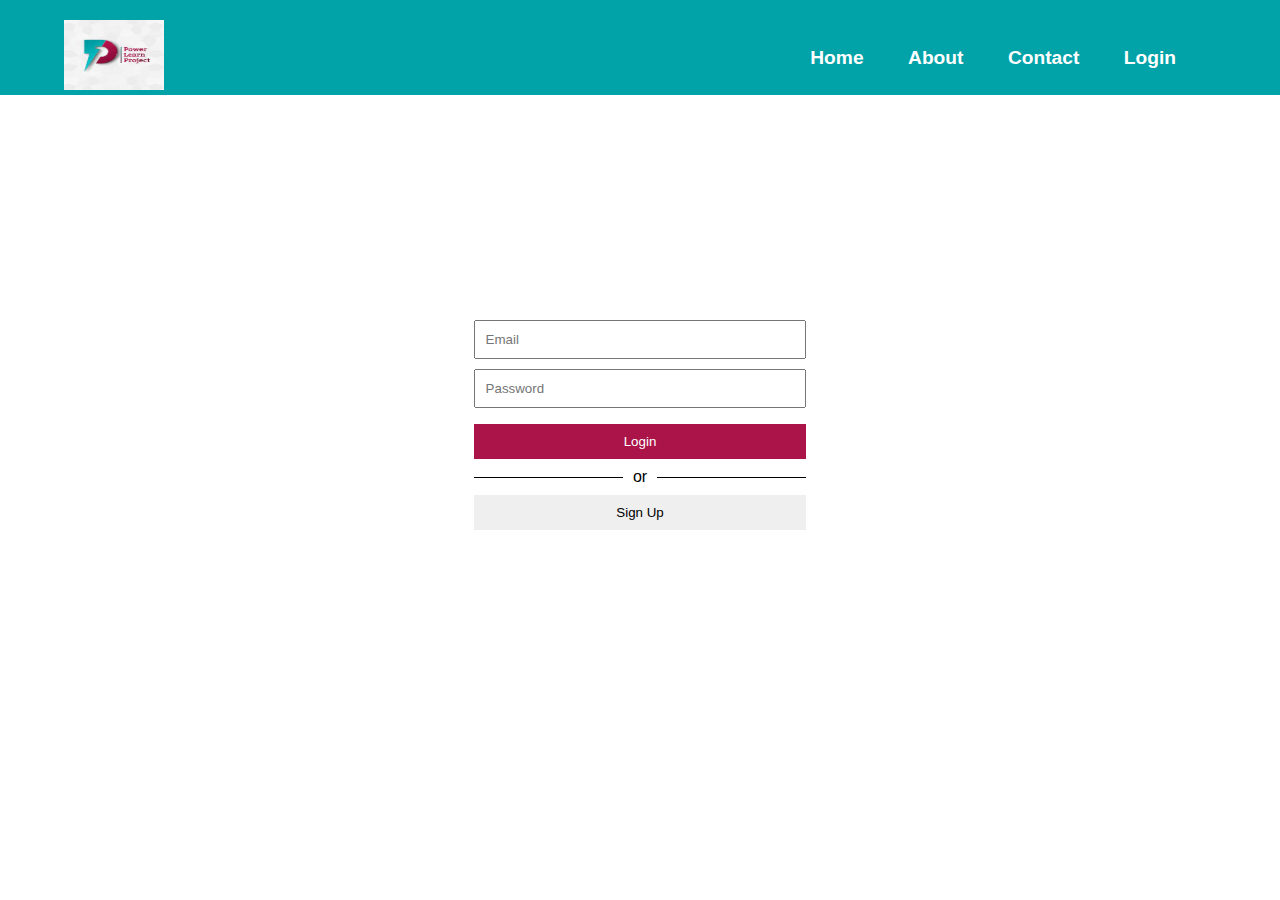
<file: signup.html>
<!DOCTYPE html>
<html lang="en">
<head>
    <meta charset="UTF-8">
    <meta http-equiv="X-UA-Compatible" content="IE=edge">
    <meta name="viewport" content="width=device-width, initial-scale=1.0">
    <script src="js/signup.js" defer></script>
    <link rel="stylesheet" type="text/css" href="css/signup.css">
    <link rel="stylesheet" type="text/css" href="css/styles.css">
    <title>Login / Register page</title>
</head>
<body>
    <header>
        <nav class="nav">
            <a href="index.html">
                <img style="width: 100px; height: 70px;" src="images/plplogo.jpg" alt="logo">
            </a>
            <div class="hamburger">
                <span class="line"></span>
                <span class="line"></span>
                <span class="line"></span>
            </div>

            <div class="nav__link hide">
                <a href="index.html">Home</a>
                <a href="about.html">About</a>
                <a href="contact.html">Contact</a>
                <a href="signup.html">Login</a>
            </div>
        </nav>
    </header>
<!--login/register logic-->
<div class="login-container">
    <div id="main">
        <input id="email" type="text" placeholder="Email">
        <input id="password" type="password" placeholder="Password">
        <button id="submit">Login</button>
        <p><span>or</span></p>
        <button id="sign-up">Sign Up</button>
    </div>

    <div id="create-acct">
        <h1>Create an Account</h1>
        <input id="email-signup" type="email" placeholder="Email *">
        <input id="confirm-email-signup" type="email" placeholder="Confirm Email *">
        <input id="password-signup" type="password" placeholder="Password *">
        <input id="confirm-password-signup" type="password" placeholder="Confirm Password *">
        <button id="create-acct-btn">Create Account</button>
        <button id="return-btn">Return to login</button> 
    </div>
</div>

    
</body>
</html>
</file>
<file: css/signup.css>
h1{
    margin-bottom: 8%;
    text-align: center;
    font-family: "Fredoka One", cursive;
    color: #01a2a8;
    letter-spacing: 0.1em;
}

p   {
    margin-top: 5%;
    margin-bottom: 5%;
    width: 100%;
    text-align: center;
    border-bottom: 1px solid #000;
    line-height: 0.1em
}

p span  {
    background: #fff;
    padding: 0 10px;
}

input   {
    margin-bottom: 3%
}

input:last-of-type  {
    margin-bottom: 0;
}

input, button   {
    padding: 3%;
    width: 100%;
}

.login-container    {
    background-color: white;
    padding: 7%;
    box-shadow: 0 4px 8px 0 rgba(0,0,0,0,2);
    width: 40vw;
    margin: auto;
    height: 70vh;
    margin-top: 15vh;
}

#submit, #create-acct-btn   {
    background-color: #AB1449;
    color: white;
    border: none;
    margin-top: 5%;
}

button:hover    {
    cursor: pointer;
    opacity: 0.8;
    transition: 0.3s;
}

#sign-up    {
    border: none;
}

#create-acct    {
    display: none;
}

#return-btn {
    background: none;
    color: grey;
    text-decoration: underline;
    border: none;
    margin-top: 3%;
}
</file>
<file: css/styles.css>
*   {
    box-sizing: border-box;
    margin: 0;
    padding: 0;
}

body    {
    font-family: sans-serif;
}

header  {
    background-color: #01a2a8;
    /*padding: 1rem 2rem;*/
}

a   {
    text-decoration: none;
    color: white;
    font-size: 1.2rem;
    font-weight: bold;
    /*text-transform: uppercase;*/
}

/* nav styles */

.nav    {
    width: 90%;
    margin: auto;
    display: flex;
    justify-content: space-between;
    align-items: center;
    padding-top: 20px;
}

.hamburger .line    {
    display: block;
    width: 40px;
    height: 5px;
    margin-bottom: 10px;
    background-color: white;
}

.nav__link  {
    position: fixed;
    width: 100%;
    top: 4.5rem;
    background-color: #01a2a8;
}

.nav__link a    {
    display: block;
    text-align: center;
    padding: 10px 0;
}

.nav__link a:hover  {
    color: #b13508;
}

.hide   {
    display: none;
}

@media screen and   (min-width: 600px)  {
    .nav__link  {
        display: block;
        position: static;
        width: auto;
        margin-right: 20px;
        background: none;
    }

    .nav__link a  {
        display: inline-block;
        padding: 15px 20px;
    }

    .hamburger  {
        display: none;
    }
}

main::after {
position: absolute;
content: " ";
top: 0;
width: 100
}
.hero-section {
    justify-content: space-between
}
.hero-section_left>button {
    background-color: #;

}
.hero-section_left>h1 {

}
hero-section_left>p {
    width: 68%;

}
.get-started>a>button,
.how-wiorks>button {
    background-color: 
    cursor-pointer
}
.get-started>a>button:hover,
.how-works>button:hover {
    font-weight: 
}
</file>
